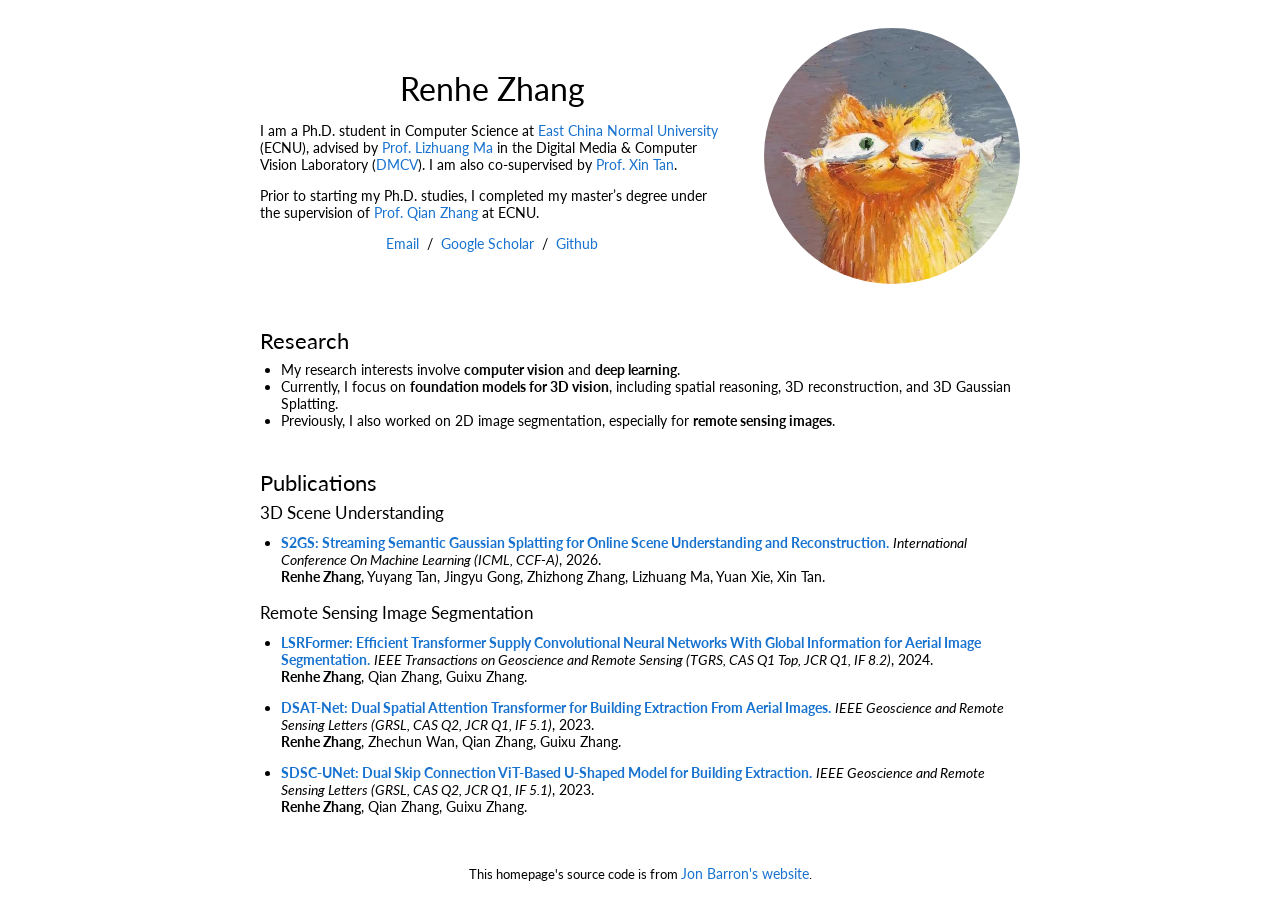
<file: index.html>
<!DOCTYPE HTML>
<html lang="en">
  <head>
    <meta http-equiv="Content-Type" content="text/html; charset=UTF-8">

    <title>Renhe Zhang</title>

    <meta name="author" content="Renhe Zhang">
    <meta name="viewport" content="width=device-width, initial-scale=1">
    <link rel="icon" href="data:image/svg+xml,<svg xmlns=%22http://www.w3.org/2000/svg%22 viewBox=%220 0 100 100%22><text y=%22.9em%22 font-size=%2290%22>🚀</text></svg>">
    <link rel="stylesheet" href="https://fonts.googleapis.com/css?family=Lato:400,700,400italic,700italic&display=swap">
    <link rel="stylesheet" type="text/css" href="stylesheet.css">

  </head>

  <body>
    <table style="width:100%;max-width:800px;border:0px;border-spacing:0px;border-collapse:separate;margin-right:auto;margin-left:auto;"><tbody>

      <tr style="padding:0px">
        <td style="padding:0px">
            <table style="width:100%;border:0px;border-spacing:0px;border-collapse:separate;margin-right:auto;margin-left:auto;"><tbody>
                <tr style="padding:0px">
                  <td style="padding:2.5%;width:63%;vertical-align:middle">
                    <p class="name" style="text-align: center;">
                      Renhe Zhang
                    </p>
                    <p>
                      I am a Ph.D. student in Computer Science at <a href="https://www.ecnu.edu.cn/">East China Normal University</a>
                      (ECNU), advised by
                      <a href="https://faculty.ecnu.edu.cn/_s16/mlz2/main.psp">Prof. Lizhuang Ma</a>
                      in the Digital Media &amp; Computer Vision Laboratory
                      (<a href="https://dmcv-ecnu.github.io/">DMCV</a>).
                      I am also co-supervised by <a href="https://tanxincs.github.io/">Prof. Xin Tan</a>.
                    </p>
                    <p>
                      Prior to starting my Ph.D. studies, I completed my master’s degree under the supervision of
                      <a href="https://faculty.ecnu.edu.cn/_s16/zq2_6410/main.psp">Prof. Qian Zhang</a> at ECNU.
                    </p>
                    <p style="text-align:center">
                      <a href="mailto:stdcoutzrh@gmail.com">Email</a> &nbsp;/&nbsp;
                      <a href="https://scholar.google.com/citations?user=EG15hO8AAAAJ&hl=zh-CN">Google Scholar</a> &nbsp;/&nbsp;
                      <a href="https://github.com/stdcoutzrh/">Github</a>
                    </p>
                  </td>
                  <td style="padding:2.5%;width:40%;max-width:40%">
                    <img style="width:100%;max-width:100%;object-fit: cover; border-radius: 50%;" alt="profile photo" src="images/stdcoutzrh.jpeg" class="hoverZoomLink">
                  </td>
                </tr>
              </tbody></table>

              <table style="width:100%;border:0px;border-spacing:0px;border-collapse:separate;margin-right:auto;margin-left:auto;"><tbody>
                <tr>
                <td style="padding:20px;width:100%;vertical-align:middle">
                  <h2>Research</h2>
                  <ul style="margin:0;padding-left:1.5em;">
                    <li>My research interests involve <strong>computer vision</strong> and <strong>deep learning</strong>.</li>
                    <li>Currently, I focus on <strong>foundation models for 3D vision</strong>, including spatial reasoning, 3D reconstruction, and 3D Gaussian Splatting.</li>
                    <li>Previously, I also worked on 2D image segmentation, especially for <strong>remote sensing images</strong>.</li>
                  </ul>
                </td>
              </tr>
            </tbody></table>
            <table style="width:100%;border:0px;border-spacing:0px;border-collapse:separate;margin-right:auto;margin-left:auto;"><tbody>
            <tr>
              <td style="padding:20px;width:100%;vertical-align:middle">
                <h2>Publications</h2>
                <h3>3D Scene Understanding</h3>
                <ul style="margin:0;padding-left:1.5em;">
                <li style="margin:0 0 1em 0;">
                <a href="https://stdcoutzrh.github.io/projects/s2gs/"><span class="papertitle">S2GS: Streaming Semantic Gaussian Splatting for Online Scene Understanding and Reconstruction.</span></a> <em>International Conference On Machine Learning (ICML, CCF-A)</em>, 2026.
                <br>
                <strong>Renhe Zhang</strong>, Yuyang Tan, Jingyu Gong, Zhizhong Zhang, Lizhuang Ma, Yuan Xie, Xin Tan.
                </li>
                </ul>
                <h3 style="margin-top:1em;">Remote Sensing Image Segmentation</h3>
                <ul style="margin:0;padding-left:1.5em;">
                <li style="margin:0 0 1em 0;">
                <a href="https://ieeexplore.ieee.org/abstract/document/10438484"><span class="papertitle">LSRFormer: Efficient Transformer Supply Convolutional Neural Networks With Global Information for Aerial Image Segmentation.</span></a> <em>IEEE Transactions on Geoscience and Remote Sensing (TGRS, CAS Q1 Top, JCR Q1, IF 8.2)</em>, 2024.
                <br>
                <strong>Renhe Zhang</strong>, Qian Zhang, Guixu Zhang.
                </li>
                <li style="margin:0 0 1em 0;">
                <a href="https://ieeexplore.ieee.org/abstract/document/10221771"><span class="papertitle">DSAT-Net: Dual Spatial Attention Transformer for Building Extraction From Aerial Images.</span></a> <em>IEEE Geoscience and Remote Sensing Letters (GRSL, CAS Q2, JCR Q1, IF 5.1)</em>, 2023.
                <br>
                <strong>Renhe Zhang</strong>, Zhechun Wan, Qian Zhang, Guixu Zhang.
                </li>
                <li style="margin:0;">
                <a href="https://ieeexplore.ieee.org/abstract/document/10108049"><span class="papertitle">SDSC-UNet: Dual Skip Connection ViT-Based U-Shaped Model for Building Extraction.</span></a> <em>IEEE Geoscience and Remote Sensing Letters (GRSL, CAS Q2, JCR Q1, IF 5.1)</em>, 2023.
                <br>
                <strong>Renhe Zhang</strong>, Qian Zhang, Guixu Zhang.
                </li>
                </ul>
              </td>
            </tr>
            </tbody></table>
            <table style="width:100%;border:0px;border-spacing:0px;border-collapse:separate;margin-right:auto;margin-left:auto;"><tbody>
              <tr>
                <td style="padding:0px">
                  <br>
                  <p style="text-align:center;font-size:small;">
                    This homepage's source code is from <a href="https://jonbarron.info/">Jon Barron's website</a>.
                  </p>
                </td>
              </tr>
            </tbody></table>
        </td>
      </tr>

    </table>
  </body>

</html>
</file>
<file: stylesheet.css>
a {
  color: #1772d0;
  text-decoration: none;
}

a:focus,
a:hover {
  color: #f09228;
  text-decoration: none;
}

body,
td,
th,
tr,
p,
a {
  font-family: 'Lato', Verdana, Helvetica, sans-serif;
  font-size: 14px;
}

strong {
  font-family: 'Lato', Verdana, Helvetica, sans-serif;
  font-size: 14px;
}

h2 {
  margin: 0 0 0.3em 0;
  font-weight: normal;
  font-family: 'Lato', Verdana, Helvetica, sans-serif;
  font-size: 22px;
}

h3 {
  margin: 0 0 0.65em 0;
  font-weight: normal;
  font-family: 'Lato', Verdana, Helvetica, sans-serif;
  font-size: 17px;
}

.papertitle {
  font-family: 'Lato', Verdana, Helvetica, sans-serif;
  font-size: 14px;
  font-weight: 700;
}

.name {
  padding-top: 20px;
  margin: 0;
  font-family: 'Lato', Verdana, Helvetica, sans-serif;
  font-size: 32px;
}

.one {
  width: 160px;
  height: 160px;
  position: relative;
}

.two {
  width: 160px;
  height: 160px;
  position: absolute;
  transition: opacity .2s ease-in-out;
  -moz-transition: opacity .2s ease-in-out;
  -webkit-transition: opacity .2s ease-in-out;
}

.fade {
  transition: opacity .2s ease-in-out;
  -moz-transition: opacity .2s ease-in-out;
  -webkit-transition: opacity .2s ease-in-out;
}

span.highlight {
  background-color: #ffffd0;
}
</file>
